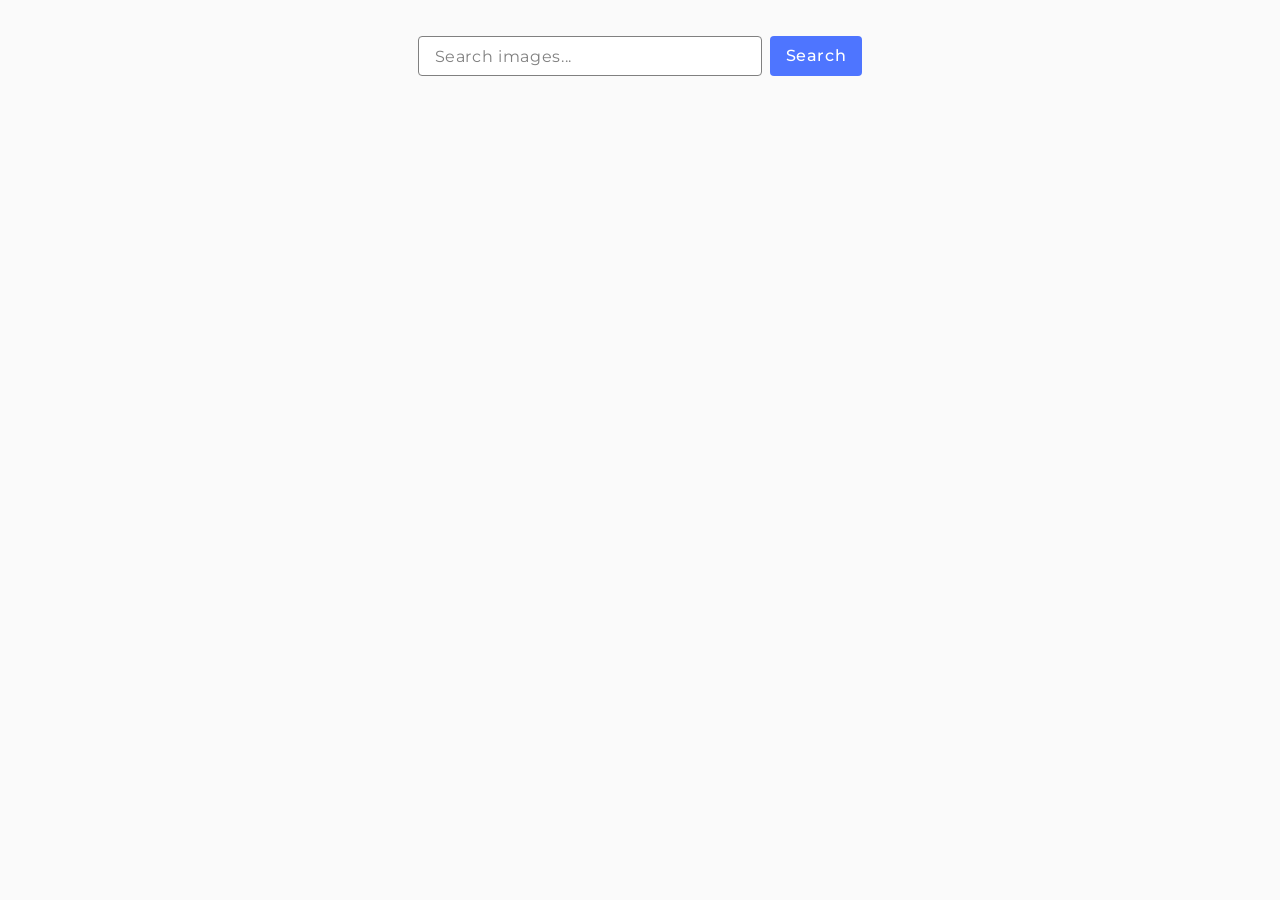
<file: src/index.html>
<!doctype html>
<html lang="en">
  <head>
    <meta charset="UTF-8" />
    <meta name="viewport" content="width=device-width, initial-scale=1.0" />
    <title>GOIT-JS-HW-12</title>
    <link rel="stylesheet" href="./css/styles.css" />
  </head>
  <body>
    <form class="form">
      <input
        type="text"
        name="searchQuery"
        placeholder="Search images..."
        autocomplete="off"
      />
      <button type="submit">Search</button>
    </form>

    <ul class="gallery"></ul>

    <div class="loader is-hidden">Loading images, please wait...</div>
    <button type="button" class="load-more-btn is-hidden">Load more</button>

    <script type="module" src="./main.js"></script>
  </body>
</html>
</file>
<file: src/css/styles.css>
/**
  |============================
  | include css partials with
  | default @import url()
  |============================
*/
/* Common styles */
@import url('./reset.css');
@import url('./base.css');

@import url('https://fonts.googleapis.com/css2?family=Montserrat:wght@400;500;600&display=swap');

html {
  box-sizing: border-box;
}

*,
*::before,
*::after {
  box-sizing: inherit;
}

body {
  font-family: 'Montserrat', sans-serif;
  background-color: #fafafa;
  color: #2e2f42;
  margin: 0;
  padding: 0;
}

.is-hidden {
  display: none !important;
}

.form {
  display: flex;
  gap: 8px;
  align-items: center;
  justify-content: center;
  padding: 36px 0;
  width: 100%;
}

.form input {
  width: 344px;
  height: 40px;
  padding: 8px 16px;
  box-sizing: border-box;

  font-family: 'Montserrat', sans-serif;
  font-size: 16px;
  line-height: 1.5;
  letter-spacing: 0.04em;
  color: #2e2f42;

  border: 1px solid #808080;
  border-radius: 4px;
  outline: none;
  transition: border-color 0.25s cubic-bezier(0.4, 0, 0.2, 1);
}

.form input::placeholder {
  color: #808080;
}

.form input:focus {
  border-color: #4e75ff;
}

.form button {
  display: inline-flex;
  align-items: center;
  justify-content: center;
  height: 40px;
  padding: 8px 16px;
  box-sizing: border-box;

  background-color: #4e75ff;
  color: #ffffff;

  font-family: 'Montserrat', sans-serif;
  font-size: 16px;
  font-weight: 500;
  line-height: 1.5;
  letter-spacing: 0.04em;

  border: none;
  border-radius: 4px;
  cursor: pointer;
  transition: background-color 0.25s cubic-bezier(0.4, 0, 0.2, 1);
}

.form button:hover {
  background-color: #6c8cff;
}

.gallery {
  display: flex;
  flex-wrap: wrap;
  gap: 24px;
  list-style: none;
  padding: 0 24px;
  margin: 0 auto 32px auto;
  max-width: 1128px;
  justify-content: flex-start;
}

.gallery-item {
  width: calc((100% - 48px) / 3);
  border: 1px solid #808080;
  border-radius: 4px;
  overflow: hidden;
  background-color: #ffffff;
  display: flex;
  flex-direction: column;
  transition: transform 0.25s cubic-bezier(0.4, 0, 0.2, 1);
}

.gallery-item:hover {
  transform: scale(1.02);
}

.gallery-link {
  display: block;
  text-decoration: none;
  cursor: zoom-in;
}

.gallery-image {
  width: 100%;
  height: 200px;
  object-fit: cover;
  display: block;
}

.info-block {
  display: flex;
  justify-content: space-around;
  padding: 8px 4px;
  border-top: 1px solid #808080;
  background-color: #ffffff;
}

.info-item {
  display: flex;
  flex-direction: column;
  align-items: center;
  margin: 0;
  font-size: 12px;
  line-height: 1.33;
  letter-spacing: 0.04em;
  color: #2e2f42;
}

.info-item b {
  font-weight: 600;
  margin-bottom: 4px;
}

.info-item span {
  font-weight: 400;
}

.loader {
  display: flex;
  flex-direction: column;
  align-items: center;
  gap: 16px;
  margin: 32px auto;

  font-family: 'Montserrat', sans-serif;
  font-size: 16px;
  line-height: 1.5;
  letter-spacing: 0.04em;
  color: #2e2f42;
}

.loader::before {
  content: '';
  width: 48px;
  height: 48px;
  border: 5px solid #e0e0e0;
  border-bottom-color: #4e75ff;
  border-radius: 50%;
  display: block;
  animation: rotation 1s linear infinite;
}

@keyframes rotation {
  0% {
    transform: rotate(0deg);
  }
  100% {
    transform: rotate(360deg);
  }
}

.load-more-btn {
  display: block;
  margin: 32px auto;
  padding: 10px 24px;

  background-color: #4e75ff;
  color: #ffffff;

  font-family: 'Montserrat', sans-serif;
  font-size: 16px;
  font-weight: 500;
  line-height: 1.5;
  letter-spacing: 0.04em;

  border: none;
  border-radius: 4px;
  cursor: pointer;
  transition: background-color 0.25s cubic-bezier(0.4, 0, 0.2, 1);
}

.load-more-btn:hover {
  background-color: #6c8cff;
}
</file>
